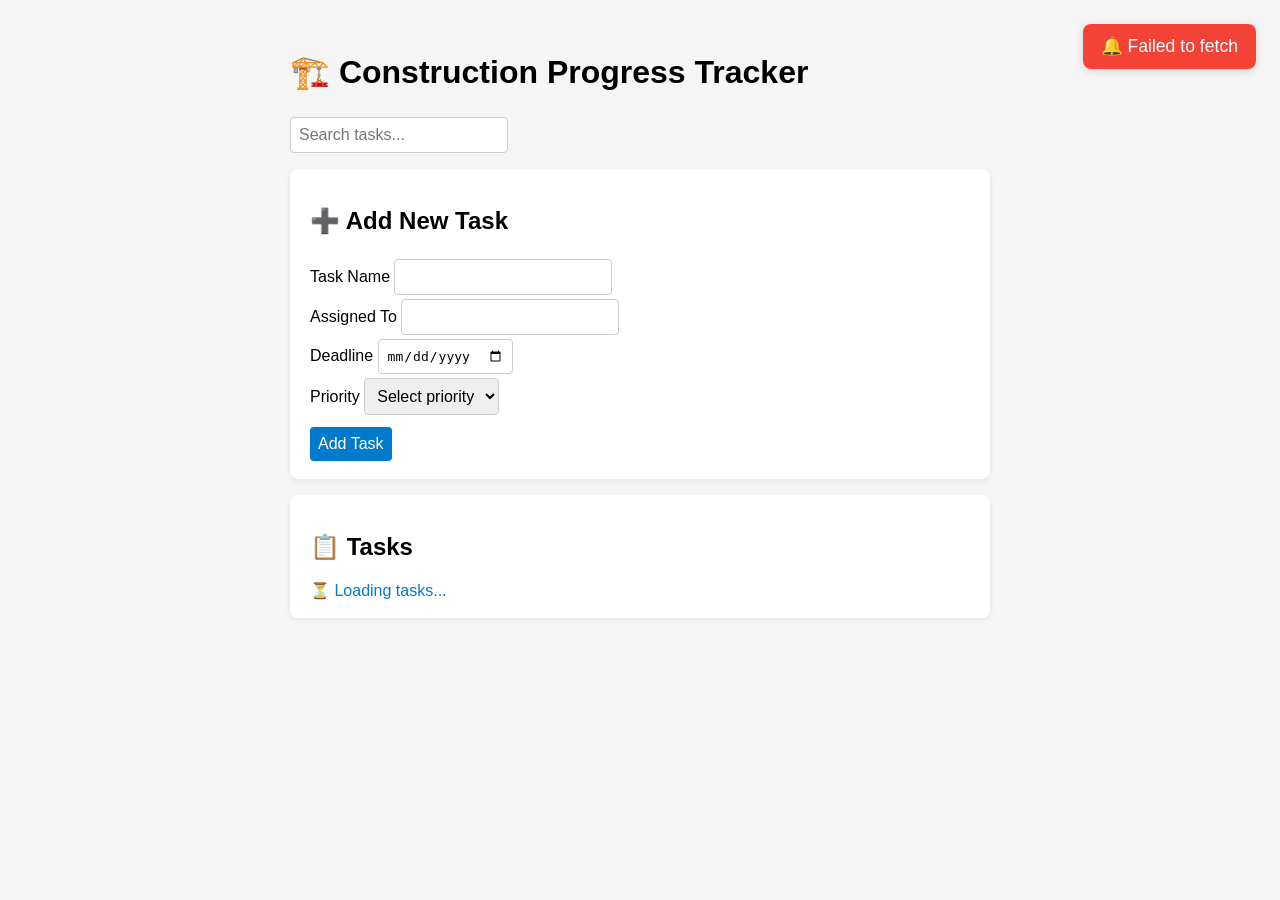
<file: index.html>
<!DOCTYPE html>
<html lang="en">
<head>
    <meta charset="UTF-8">
    <meta name="viewport" content="width=device-width, initial-scale=1.0">
    <title>Construction Progress Tracker</title>
    <link rel="stylesheet" href="styles.css">
</head>
<body>
    <div class="container">
        <h1>🏗️ Construction Progress Tracker</h1>
        
        <div class="search-box">
            <input type="text" id="searchInput" placeholder="Search tasks...">
        </div>

        <div class="card">
            <h2>➕ Add New Task</h2>
            <form id="addTaskForm">
                <div class="form-group">
                    <label for="name">Task Name</label>
                    <input type="text" id="name" required>
                </div>
                <div class="form-group">
                    <label for="assigned_to">Assigned To</label>
                    <input type="text" id="assigned_to" required>
                </div>
                <div class="form-group">
                    <label for="deadline">Deadline</label>
                    <input type="date" id="deadline" min="">
                </div>
                <div class="form-group">
                    <label for="priority">Priority</label>
                    <select id="priority" required>
                        <option value="">Select priority</option>
                        <option>Low</option>
                        <option>Medium</option>
                        <option>High</option>
                    </select>
                </div>
                <button type="submit">Add Task</button>
            </form>
        </div>

        <div class="card">
            <h2>📋 Tasks</h2>
            <div id="taskList" class="task-list">
                <div class="loading">Loading tasks...</div>
            </div>
        </div>
    </div>

    <script>
        const API_URL = 'https://construct-pro-frontend.vercel.app/tasks';
        let currentTasks = [];

        function showNotification(message, type = 'info') {
            const notification = document.createElement('div');
            notification.className = `notification ${type}`;
            notification.innerHTML = `🔔 ${message}`;
            document.body.appendChild(notification);
            setTimeout(() => notification.remove(), 3000);
        }

        function renderTasks(tasks) {
            const taskList = document.getElementById('taskList');
            taskList.innerHTML = tasks.length ? '' : '<p>No tasks found</p>';
            
            tasks.forEach(task => {
                const taskEl = document.createElement('div');
                taskEl.className = 'task';
                taskEl.innerHTML = `
                    <div class="task-header">
                        <h3>${task.name}</h3>
                        <span class="priority ${task.priority.toLowerCase()}">${task.priority}</span>
                    </div>
                    <div class="task-body">
                        <div class="progress-container">
                            <input type="number" min="0" max="100" value="${task.progress}" 
                                   data-id="${task.id}" class="progress-input">
                            <div class="progress-bar">
                                <div class="progress-fill" style="width: ${task.progress}%"></div>
                            </div>
                        </div>
                        <div class="task-details">
                            <p>👤 ${task.assigned_to}</p>
                            ${task.deadline ? `<p>📅 ${task.deadline}</p>` : ''}
                        </div>
                        <button class="delete-btn" data-id="${task.id}">Delete</button>
                    </div>
                `;
                taskList.appendChild(taskEl);
            });

            document.querySelectorAll('.progress-input').forEach(input => {
                input.addEventListener('change', handleProgressUpdate);
            });

            document.querySelectorAll('.delete-btn').forEach(btn => {
                btn.addEventListener('click', handleDelete);
            });
        }

        async function handleProgressUpdate(e) {
            const id = e.target.dataset.id;
            const progress = parseInt(e.target.value);
            
            try {
                const response = await fetch(`${API_URL}/${id}`, {
                    method: 'PUT',
                    headers: {'Content-Type': 'application/json'},
                    body: JSON.stringify({ progress })
                });
                
                if (!response.ok) throw new Error('Failed to update');
                showNotification('Progress updated!', 'success');
                await fetchTasks();
            } catch (error) {
                showNotification(error.message, 'error');
                e.target.value = currentTasks.find(t => t.id == id).progress;
            }
        }

        async function handleDelete(e) {
            if (!confirm('Delete this task permanently?')) return;
            
            try {
                const response = await fetch(`${API_URL}/${e.target.dataset.id}`, {
                    method: 'DELETE'
                });
                
                if (!response.ok) throw new Error('Delete failed');
                showNotification('Task deleted', 'success');
                await fetchTasks();
            } catch (error) {
                showNotification(error.message, 'error');
            }
        }

        async function fetchTasks() {
            try {
                document.getElementById('taskList').innerHTML = '<div class="loading">⏳ Loading tasks...</div>';
                const response = await fetch(API_URL);
                if (!response.ok) throw new Error('Failed to load tasks');
                currentTasks = await response.json();
                renderTasks(currentTasks);
            } catch (error) {
                showNotification(error.message, 'error');
            }
        }

        document.getElementById('searchInput').addEventListener('input', (e) => {
            const term = e.target.value.toLowerCase();
            const filtered = currentTasks.filter(task => 
                task.name.toLowerCase().includes(term) ||
                task.assigned_to.toLowerCase().includes(term)
            );
            renderTasks(filtered);
        });

        document.getElementById('addTaskForm').addEventListener('submit', async (e) => {
            e.preventDefault();
            const formData = {
                name: document.getElementById('name').value.trim(),
                assigned_to: document.getElementById('assigned_to').value.trim(),
                deadline: document.getElementById('deadline').value,
                priority: document.getElementById('priority').value
            };

            try {
                const response = await fetch(API_URL, {
                    method: 'POST',
                    headers: {'Content-Type': 'application/json'},
                    body: JSON.stringify(formData)
                });
                
                const data = await response.json();
                if (!response.ok) throw new Error(data.error || 'Failed to add task');
                
                showNotification('Task added successfully!', 'success');
                document.getElementById('addTaskForm').reset();
                await fetchTasks();
            } catch (error) {
                showNotification(error.message, 'error');
            }
        });

        document.getElementById('deadline').min = new Date().toISOString().split('T')[0];
        fetchTasks();
    </script>
</body>
</html>
</file>
<file: styles.css>
body {
    background: #f5f5f5;
    font-family: Arial, sans-serif;
}
.container {
    max-width: 700px;
    margin: auto;
    padding: 24px;
}
.card {
    background: #fff;
    padding: 18px 20px;
    margin: 16px 0;
    border-radius: 8px;
    box-shadow: 0 2px 6px #0001;
}
.task {
    margin-bottom: 18px;
    border-bottom: 1px solid #eee;
    padding-bottom: 16px;
}
.task-header {
    display: flex;
    justify-content: space-between;
    align-items: center;
}
.priority {
    padding: 3px 12px;
    border-radius: 12px;
    font-size: 0.9em;
    color: #fff;
}
.priority.low { background: #4caf50; }
.priority.medium { background: #ff9800; }
.priority.high { background: #f44336; }
.progress-container {
    display: flex;
    align-items: center;
    margin: 6px 0 8px 0;
}
.progress-input {
    width: 60px;
    margin-right: 12px;
}
.progress-bar {
    width: 120px;
    height: 12px;
    background: #eee;
    border-radius: 8px;
    overflow: hidden;
    margin-right: 10px;
}
.progress-fill {
    height: 100%;
    background: #007acc;
}
.notification {
    position: fixed;
    top: 24px;
    right: 24px;
    background: #007acc;
    color: #fff;
    padding: 12px 18px;
    border-radius: 8px;
    box-shadow: 0 2px 8px #0002;
    z-index: 1000;
    font-size: 1.1em;
}
.notification.success { background: #4caf50; }
.notification.error { background: #f44336; }
.loading { color: #007acc; }
.search-box {
    margin-bottom: 16px;
}
input, select, button {
    font-size: 1em;
    margin-top: 4px;
    padding: 8px;
    border-radius: 4px;
    border: 1px solid #ccc;
}
button {
    background: #007acc;
    color: #fff;
    border: none;
    cursor: pointer;
    margin-top: 12px;
}
button:hover {
    background: #005f99;
}
</file>
